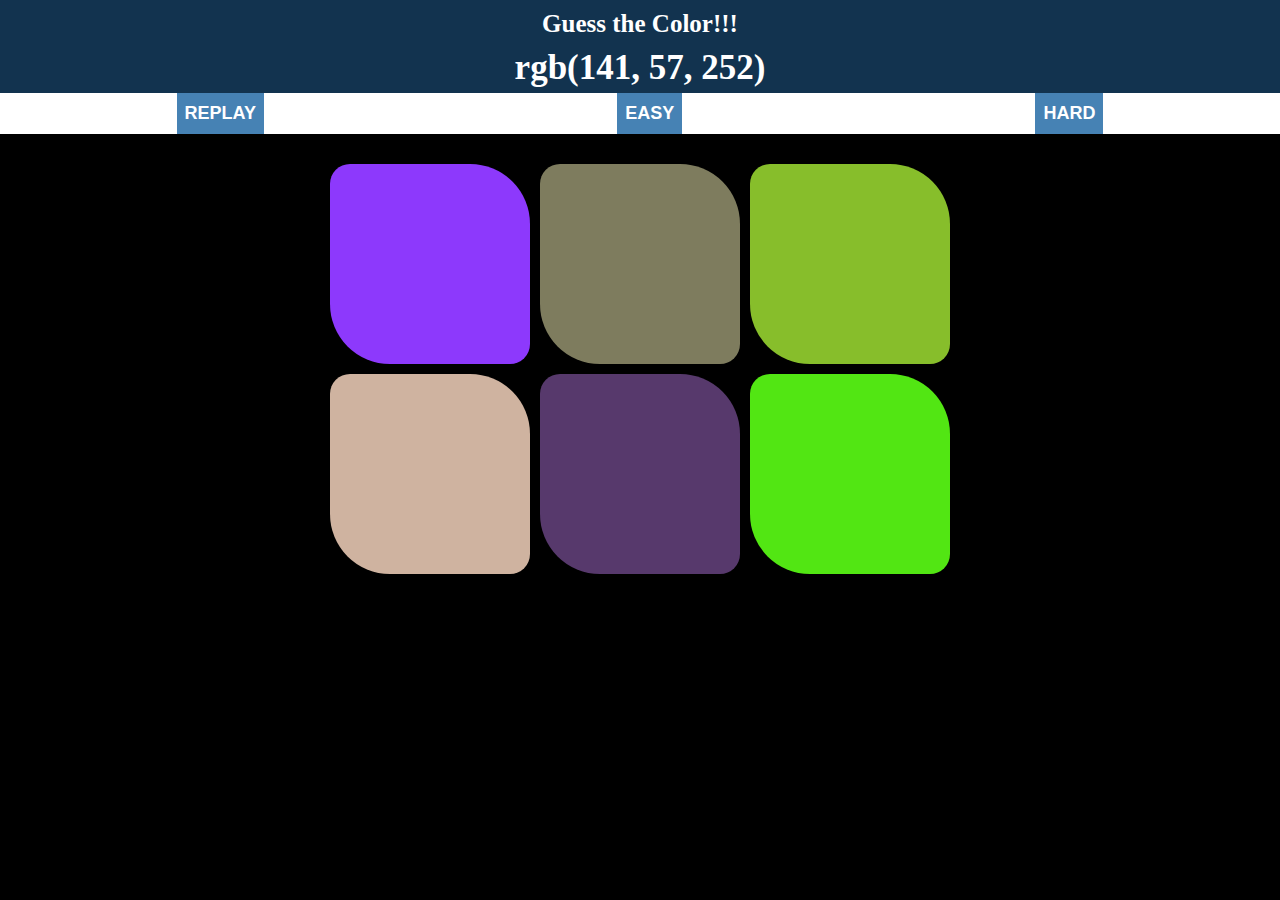
<file: index.html>
<!DOCTYPE html>
<html lang="en">
<head>
    <meta charset="UTF-8">
    <meta http-equiv="X-UA-Compatible" content="IE=edge">
    <meta name="viewport" content="width=device-width, initial-scale=1.0">
    <title>Color Game</title>
    <link rel="stylesheet" href="game.css">
</head>
<body>
    <div class="topheader">
        <div id="header">
            <h1>Guess the Color!!!</h1>
            <h2 id="rgb"></h2>
            <span id="msg"></span>
        </div>
        <div class="replay">
            <button class="btn" id="replay">REPLAY</button>
            <button class="button" id="easyButton">EASY</button>
            <button class= "button" id="hardButton" class="selected">HARD</button>
        </div>
    
    <div class="container">
       <div class="circle"></div>
       <div class="circle"></div>
       <div class="circle"></div>
       <div class="circle"></div>
       <div class="circle"></div>
       <div class="circle"></div>
       
       
    </div>
    
    </div>
    <script src="game.js"></script>
</body>
</html>
</file>
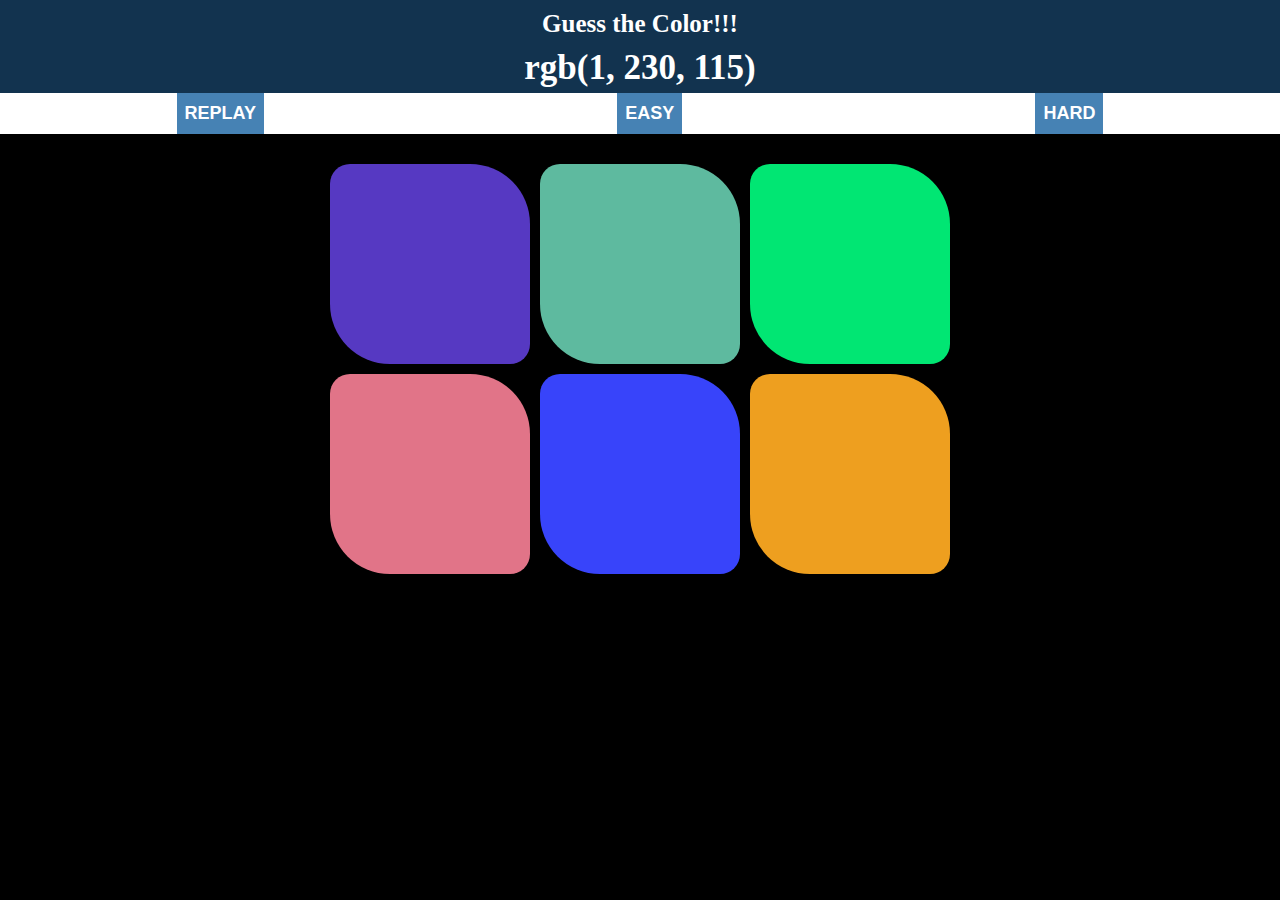
<file: game.html>
<!DOCTYPE html>
<html lang="en">
<head>
    <meta charset="UTF-8">
    <meta http-equiv="X-UA-Compatible" content="IE=edge">
    <meta name="viewport" content="width=device-width, initial-scale=1.0">
    <title>Color Game</title>
    <link rel="stylesheet" href="game.css">
</head>
<body>
    <div class="topheader">
        <div id="header">
            <h1>Guess the Color!!!</h1>
            <h2 id="rgb"></h2>
            <span id="msg"></span>
        </div>
        <div class="replay">
            <button class="btn" id="replay">REPLAY</button>
            <button class="button" id="easyButton">EASY</button>
            <button class= "button" id="hardButton" class="selected">HARD</button>
        </div>
    
    <div class="container">
       <div class="circle"></div>
       <div class="circle"></div>
       <div class="circle"></div>
       <div class="circle"></div>
       <div class="circle"></div>
       <div class="circle"></div>
       
       
    </div>
    
    </div>
    <script src="game.js"></script>
</body>
</html>
</file>
<file: game.css>
*{
    box-sizing: border-box;
    margin: 0;
    padding: 0;
   
}

body{
    background-color: black;
    height: 100vh;
    color: white;
}
.topheader{
    display: flex;
    justify-content: center;
    align-items: center;
    flex-direction: column;
    width: 100%;
}
#header{
    font-family: cursive;
    background-color: rgb(18, 51, 79);
    width: 100%;
    display: flex;
    justify-content: center;
    align-items: center;
    flex-direction: column;
    padding-bottom: 5px;
}
h1{
    padding: 10px;
    font-size: 25px;
}
h2{
    font-size: 35px;
}
#msg{
    text-transform: uppercase;
}
.replay{
    background-color: white;
    color: black;
    display: flex;
    justify-content: space-around;
    width:100%;
}
.replay button{
    border: none;
    outline: none;
    color: white;
    padding: 10px 8px;
    cursor: pointer;
    font-weight: bold;
    font-size: large;
    background-color: steelblue;
}

.replay button:active{
    background-color: black;
}
.container{
    margin-top: 30px;
    display: grid;
    grid-template-columns: repeat(3, 200px);
    gap: 10px;
}

.circle{
    width: 200px;
    height: 200px;
    border-radius:10% 30%;
}
</file>
